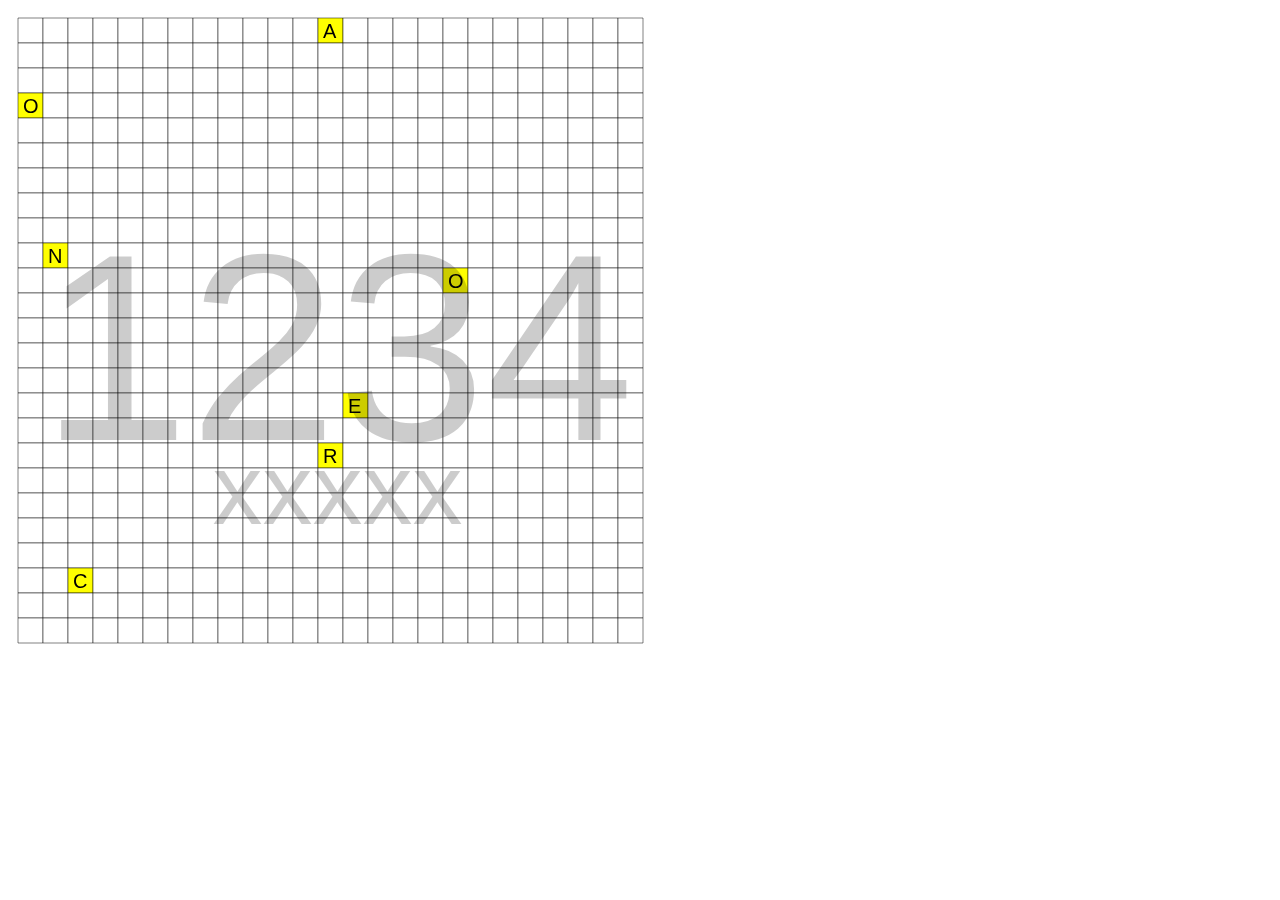
<file: index.html>
<html>
    <head>
		<link href="css/main.css" rel="stylesheet" type="text/css">
	</head>
    <body>
        <canvas id="myDrawing" width="750" height="750">
            <p>Oops!  HTML5 Canvas not supported!</p>
        </canvas>
        <div ID="editoroutput"></div>
		<div class="score-outer">
			<div class="score">1234</div>
			<div class="letters">xxxxx</div>
			<div class="timer"></div>
		</div>

		<script src="js/analytics.js"></script>
		<script>	window.analytics = new Analytics('UA-49710691-2', 'mcsdwvl.github.io');</script>
		<script src="js/long_dict.js"></script>
		<script src="js/dictionary.js"></script>
		<script src="js/gamePiece.js"></script>
		<script src="js/gameBoard.js"></script>
		<script src="js/snakeManager.js"></script>
		<script src="js/application.js"></script>

		<script language=javascript>
			analytics.trackEvent("game", "start", "first");
			Init();

			function signinCallback(authResult)
			{
				if (authResult['status']['signed_in'])
				{
					// Update the app to reflect a signed in user
					// Hide the sign-in button now that the user is authorized, for example:
					document.getElementById('signinButton').setAttribute('style', 'display: none');
				} else
				{
					// Update the app to reflect a signed out user
					// Possible error values:
					//   "user_signed_out" - User is signed-out
					//   "access_denied" - User denied access to your app
					//   "immediate_failed" - Could not automatically log in the user
					console.log('Sign-in state: ' + authResult['error']);
				}
			}
		</script>

		<meta name="google-signin-clientid" content="411158149230.apps.googleusercontent.com" />
		<meta name="google-signin-cookiepolicy" content="single_host_origin" />
		<meta name="google-signin-callback" content="signinCallback" />
		<meta name="google-signin-scope" content="https://www.googleapis.com/auth/games" />

		 <script type="text/javascript">
 			(function ()
 			{
 				var po = document.createElement('script'); po.type = 'text/javascript'; po.async = true;
 				po.src = 'https://apis.google.com/js/client:plusone.js';
 				var s = document.getElementsByTagName('script')[0]; s.parentNode.insertBefore(po, s);
 			})();
		</script>

		<span id="signinButton">
			<span
				class="g-signin"
				data-callback="signinCallback"
				data-clientid="CLIENT_ID"
				data-cookiepolicy="single_host_origin"
				data-scope="https://www.googleapis.com/auth/profile">
			</span>
		</span>
    </body>
</html>
</file>
<file: css/main.css>
.score-outer
{
	position:absolute;
	top:25;
	left:25;
	width:625px;
	height:625px;
	font-family:Arial;
	color:rgba(0,0,0,0.2);
	margin-left:auto;
	margin-right:auto;
}

.score
{
	position:relative;
	top:170;
	text-align:center;
	font-size:200pt;
	
}

.letters
{
	position:relative;
	text-align:center;
	top:100;	
	font-size:75pt;
}

.timer
{
	position:absolute;
	top:0;
	font-size:75pt;
	width:95%;
	text-align:right;
}

.goodword
{
	-webkit-animation: goodwordanim 0.5s linear; /* Chrome, Safari, Opera */
	animation: goodwordanim 0.5s linear infinite;
}

.badword
{
	-webkit-animation: badwordanim 0.5s linear; /* Chrome, Safari, Opera */
	animation: badwordanim 0.5s linear infinite;
}

@-webkit-keyframes goodwordanim
{
	0%   {color: rgba(0,0,0,0.2); }
	75%  {color: rgba(0,255,0,0.2);}
	100% {color: rgba(0,0,0,0.2);}
}

@keyframes goodwordanim
{
	0%   {color: rgba(0,0,0,0.2); }
	75%  {color: rgba(0,255,0,0.2);}
	100% {color: rgba(0,0,0,0.2);}
}

@-webkit-keyframes badwordanim
{
	0%   {color: rgba(0,0,0,0.2); }
	75%  {color: rgba(255,0,0,0.2);}
	100% {color: rgba(0,0,0,0.2);}
}

@keyframes badwordanim
{
	0%   {color: rgba(0,0,0,0.2); }
	75%  {color: rgba(255,0,0,0.2);}
	100% {color: rgba(0,0,0,0.2);}
}
</file>
